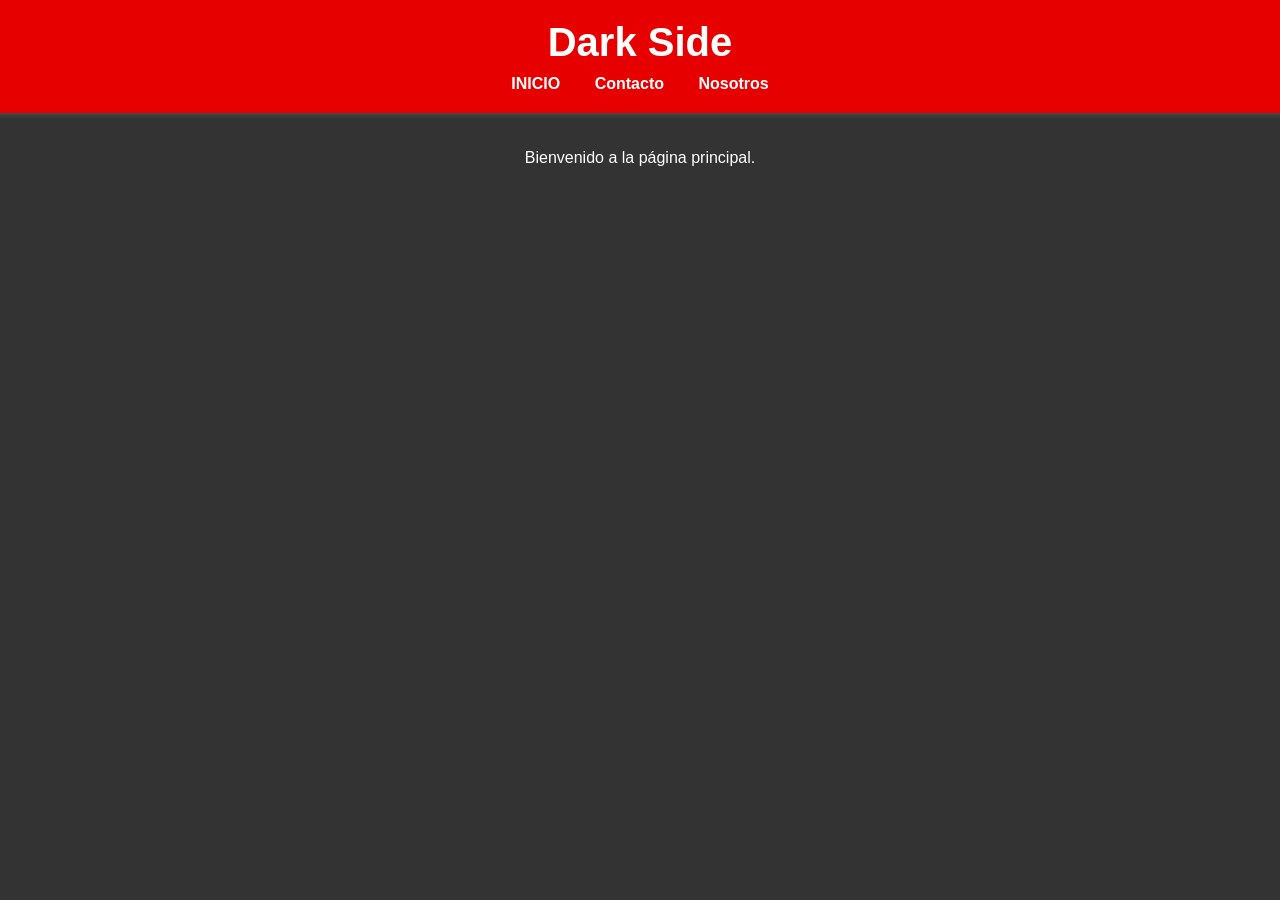
<file: index.html>
<!DOCTYPE html>
<html lang="es">
    <head>
        <meta charset="UTF-8">
        <meta name="viewport" content="width=device-width, initial-scale=1.0">
        <title>Dark Side</title>
        <link rel="stylesheet" href="styles.css"> <!-- Asegúrate de que el archivo CSS tenga este nombre o ajusta el nombre según corresponda -->
    </head>
    
<body>
    <header>
        <h1>Dark Side</h1>
        <div class="menu">
            <a href="#inicio">INICIO </a>
            <a href="#contacto">Contacto</a>
            <a href="#nosotros">Nosotros</a>
        </div>
    </header>
    <main>
        <p>Bienvenido a la página principal.</p>
    </main>
</body>
</html>
</file>
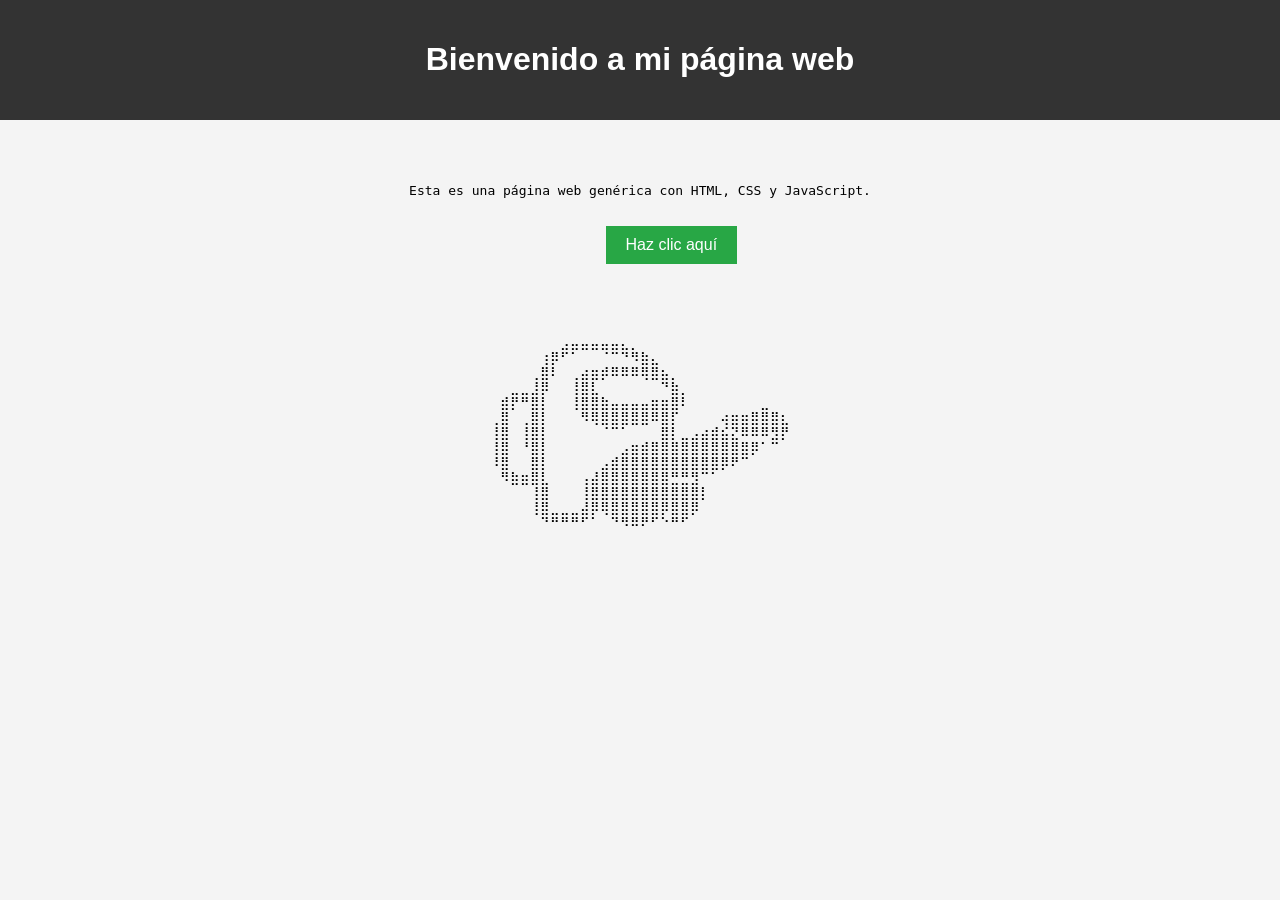
<file: Demian.html>
<!DOCTYPE html>
<html lang="es">
<head>
    <meta charset="UTF-8">
    <meta name="viewport" content="width=device-width, initial-scale=1.0">
    <title>Página Web Genérica</title>
    <style>
        body {
            font-family: Arial, sans-serif;
            text-align: center;
            background-color: #f4f4f4;
            margin: 0;
            padding: 0;
        }
        header {
            background-color: #333;
            color: white;
            padding: 20px;
        }
        main {
            padding: 20px;
            white-space: pre-wrap;
            font-family: monospace;
        }
        button {
            padding: 10px 20px;
            font-size: 16px;
            background-color: #28a745;
            color: white;
            border: none;
            cursor: pointer;
        }
        button:hover {
            background-color: #218838;
        }
    </style>
</head>
<body>
    <header>
        <h1>Bienvenido a mi página web</h1>
    </header>
    <main>
        <p>Esta es una página web genérica con HTML, CSS y JavaScript.</p>
        <button onclick="mostrarMensaje()">Haz clic aquí</button>
        <p id="mensaje"></p>
        <pre>
⠀⠀⠀⠀⠀⠀⠀⣠⣤⣤⣤⣤⣤⣄⡀⠀⠀⠀⠀⠀⠀⠀⠀⠀⠀⠀⠀⠀⠀⠀
⠀⠀⠀⠀⠀⢰⡿⠋⠁⠀⠀⠈⠉⠙⠻⣷⣄⠀⠀⠀⠀⠀⠀⠀⠀⠀⠀⠀⠀⠀
⠀⠀⠀⠀⢀⣿⠇⠀⢀⣴⣶⡾⠿⠿⠿⢿⣿⣦⡀⠀⠀⠀⠀⠀⠀⠀⠀⠀⠀⠀
⠀⠀⣀⣀⣸⡿⠀⠀⢸⣿⣇⠀⠀⠀⠀⠀⠀⠙⣷⡀⠀⠀⠀⠀⠀⠀⠀⠀⠀⠀
⠀⣾⡟⠛⣿⡇⠀⠀⢸⣿⣿⣷⣤⣤⣤⣤⣶⣶⣿⠇⠀⠀⠀⠀⠀⠀⠀⣀⠀⠀
⢀⣿⠀⢀⣿⡇⠀⠀⠀⠻⢿⣿⣿⣿⣿⣿⠿⣿⡏⠀⠀⠀⠀⢴⣶⣶⣿⣿⣿⣆
⢸⣿⠀⢸⣿⡇⠀⠀⠀⠀⠀⠈⠉⠁⠀⠀⠀⣿⡇⣀⣠⣴⣾⣮⣝⠿⠿⠿⣻⡟
⢸⣿⠀⠘⣿⡇⠀⠀⠀⠀⠀⠀⠀⣠⣶⣾⣿⣿⣿⣿⣿⣿⣿⣿⣿⣿⡿⠁⠉⠀
⠸⣿⠀⠀⣿⡇⠀⠀⠀⠀⠀⣠⣾⣿⣿⣿⣿⣿⣿⣿⣿⣿⣿⡿⠟⠉⠀⠀⠀⠀
⠀⠻⣷⣶⣿⣇⠀⠀⠀⢠⣼⣿⣿⣿⣿⣿⣿⣿⣛⣛⣻⠉⠁⠀⠀⠀⠀⠀⠀⠀
⠀⠀⠀⠀⢸⣿⠀⠀⠀⢸⣿⣿⣿⣿⣿⣿⣿⣿⣿⣿⣿⡇⠀⠀⠀⠀⠀⠀⠀⠀
⠀⠀⠀⠀⢸⣿⣀⣀⣀⣼⡿⢿⣿⣿⣿⣿⣿⡿⣿⣿⡿⠀⠀⠀⠀⠀⠀⠀⠀⠀
⠀⠀⠀⠀⠀⠙⠛⠛⠛⠋⠁⠀⠙⠻⠿⠟⠋⠑⠛⠋⠀⠀⠀⠀⠀⠀⠀⠀⠀⠀
        </pre>
    </main>
    <script>
        function mostrarMensaje() {
            document.getElementById("mensaje").innerText = "¡Hola! Gracias por visitar esta página.";
        }
    </script>
</body>
</html>
</file>
<file: styles.css>
body {
    font-family: Arial, sans-serif;
    margin: 0;
    padding: 0;
    text-align: center;
    background-color: #333; /* Darker background */
    color: #fff; /* Light text for better contrast */
    height: 100vh;
    display: flex;
    flex-direction: column;
    justify-content: flex-start; /* Alinea el contenido arriba */
    align-items: center;
}

header {
    background-color: #e70000; /* Fondo rojo para el header */
    color: white;
    padding: 20px;
    width: 100%; /* Ocupa todo el ancho */
    box-shadow: 0 2px 5px rgba(218, 179, 179, 0.2); /* Sombra para dar profundidad */
}

h1 {
    font-size: 2.5rem; /* Tamaño de letra grande para "Dark Side" */
    margin: 0;
}

.menu {
    margin-top: 10px; /* Espacio entre "Dark Side" y el menú */
    font-size: 1rem; /* Letras más pequeñas para el menú */
}

.menu a {
    color: white; /* Color blanco para los enlaces */
    text-decoration: none;
    margin: 0 15px;
    font-weight: bold; /* Texto en negrita */
}

.menu a:hover {
    text-decoration: underline; /* Subrayado al pasar el mouse */
}

main {
    padding: 20px;
    color: #fff; /* Texto blanco para el contenido principal */
}

@media (max-width: 768px) {
    h1 {
        font-size: 2rem; /* Reducir el tamaño del texto en pantallas pequeñas */
    }

    .menu a {
        font-size: 0.9rem; /* Hacer el menú más pequeño */
        margin: 0 10px;
    }
}
</file>
